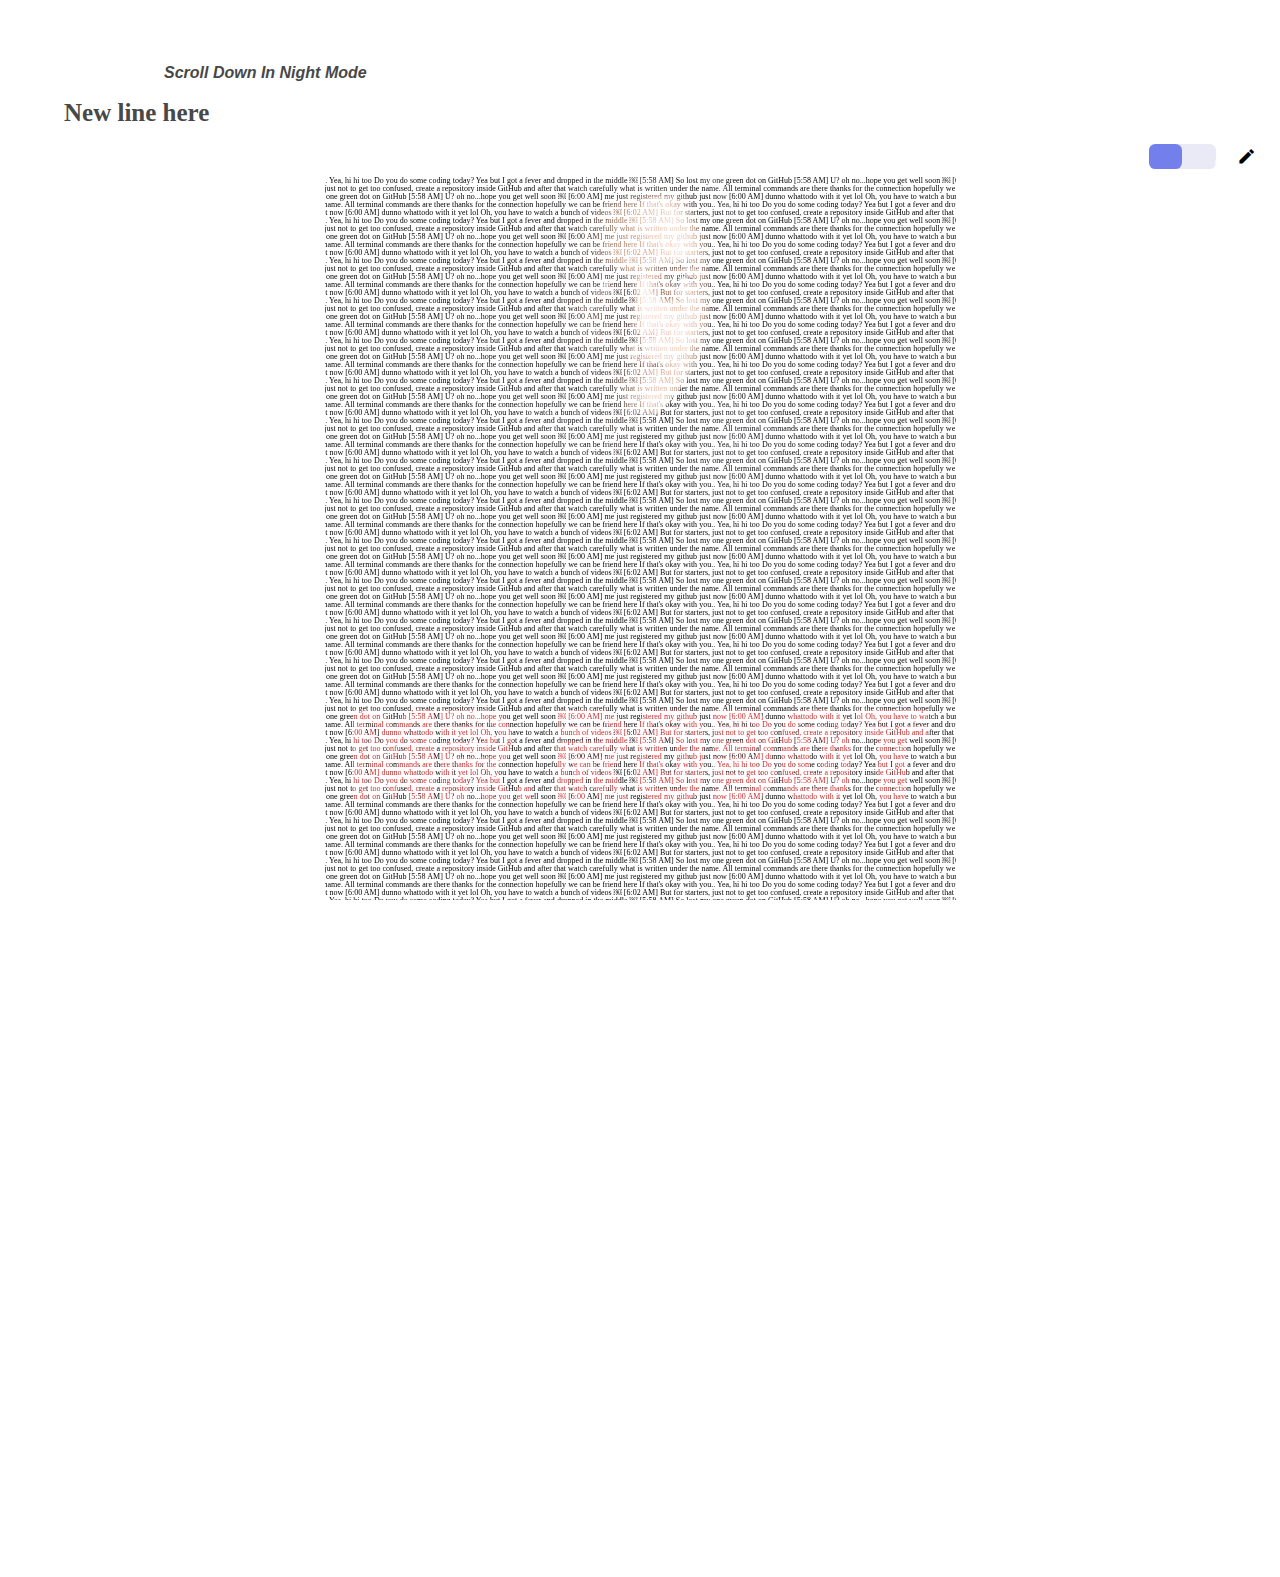
<file: index.html>
<!DOCTYPE html>
<html lang="en">
<head>
	<meta charset="UTF-8">
	<meta name="viewport" content=""width=device-width, initial-scale="1.0">
	
	<link rel="stylesheet" href="./css/styles.css">
	<link rel="stylesheet" href="https://fonts.googleapis.com/icon?family=Material+Icons+Sharp">
	<title>CSS Effect On Image</title>
</head>

<body>
	<div class="pad">
	<h5> Scroll Down In Night Mode</h5>
<h1>New line here</h1>
	<div class="right">
		<div class="top">
			<div class="theme-toggler">
				<span class="material-icons-sharp active">light_mode</span>
				<span class="material-icons-sharp">dark_mode</span>
			</div>
		</div>
	</div>

	<p id="content"></p>
</div>

<!-- <button id="downloadButton">Snapshot This Image</button> -->
<script src="./js/new.js"></script>
	<script src="./js/loadtext.js"></script>
	<script src="./js/index.js"></script>

</body>
</html>
</file>
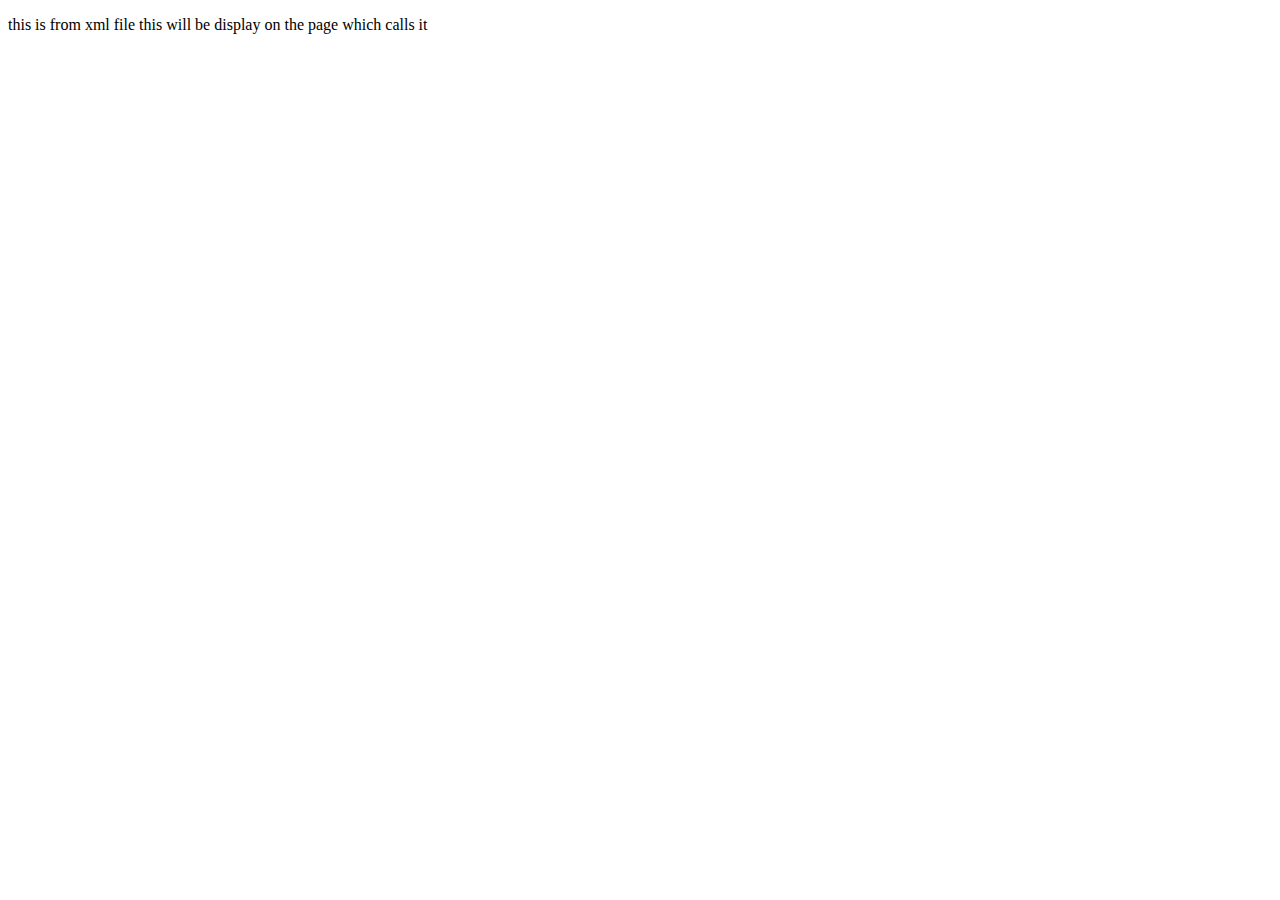
<file: play-with-xml/index.html>
<!-- displaying content in single line -->
<!DOCTYPE html>
<html lang="en">
<head>
    <meta charset="UTF-8">
    <meta name="viewport" content="width=device-width, initial-scale=1.0">
    <title>Display XML in <p> Tag</title>
</head>
<body>

    <p id="xmlContent"></p>

    <script>
        // Function to fetch and display XML content
        function displayXML() {
            // Path to your XML file
            var xmlFilePath = 'file.xml';

            // Creating a new XMLHttpRequest object
            var xmlhttp = new XMLHttpRequest();

            // Define what happens on successful data submission
            xmlhttp.onload = function () {
                if (xmlhttp.status === 200) {
                    // Use DOMParser to parse the XML content
                    var parser = new DOMParser();
                    var xmlDoc = parser.parseFromString(xmlhttp.responseText, 'application/xml');

                    // Check if parsing was successful
                    if (xmlDoc.getElementsByTagName('parsererror').length > 0) {
                        console.error('Error parsing XML content:', xmlDoc.getElementsByTagName('parsererror')[0].textContent);
                    } else {
                        // Access the content of the XML file
                        var xmlContent = new XMLSerializer().serializeToString(xmlDoc);

                        // Display the content in the <p> tag with HTML interpretation
                        document.getElementById('xmlContent').innerHTML = xmlContent;
                    }
                } else {
                    console.error('Error loading XML file. HTTP status:', xmlhttp.status);
                }
            };

            // Define what happens in case of an error
            xmlhttp.onerror = function () {
                console.error('Error fetching the XML file.');
            };

            // Open a new connection to the specified XML file
            xmlhttp.open('GET', xmlFilePath, true);

            // Send the request
            xmlhttp.send();
        }

        // Automatically call the function when the page loads
        window.onload = displayXML;
    </script>

</body>
</html>
</file>
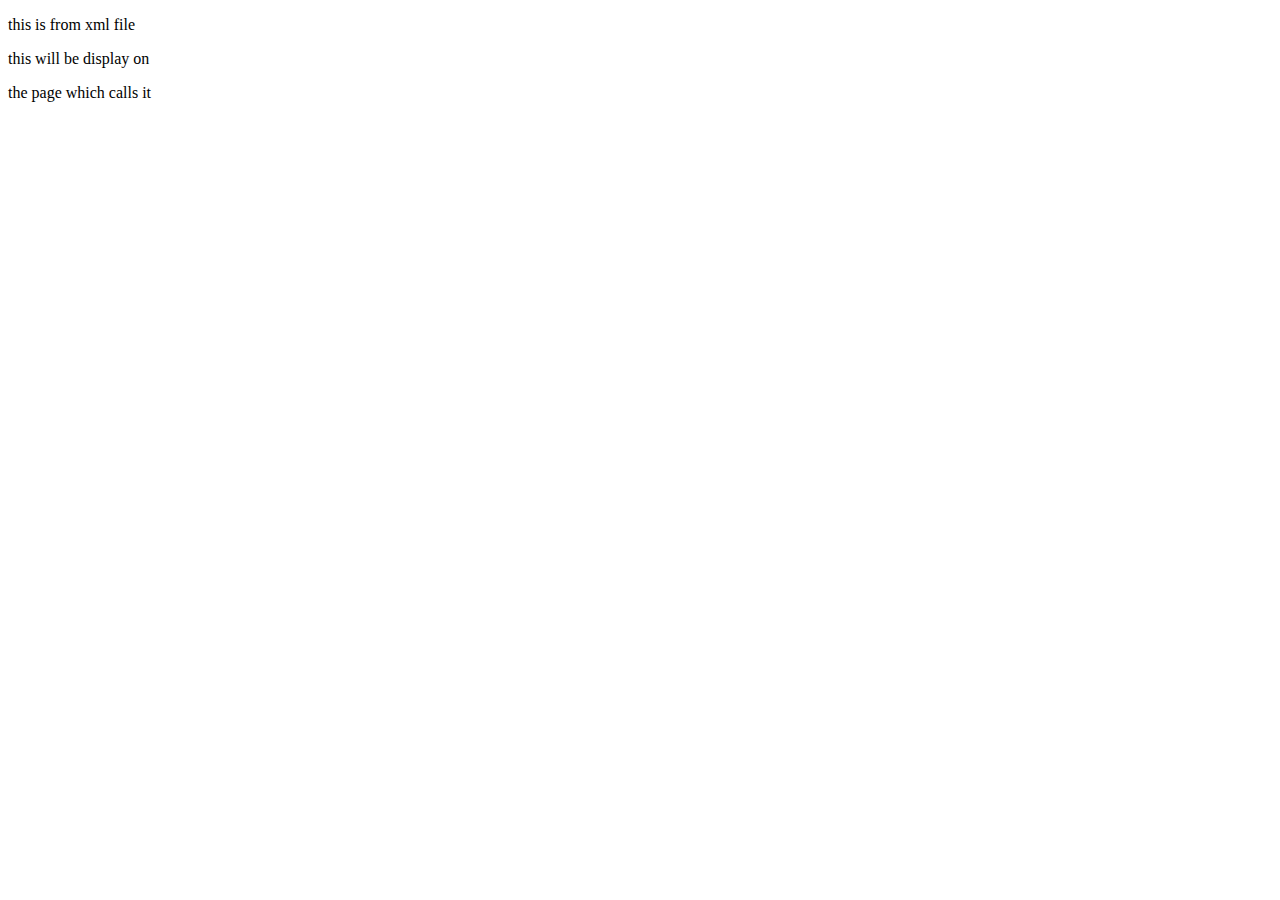
<file: play-with-xml/index3.html>
<!--this is for displaying line by line separately-->
<!DOCTYPE html>
<html lang="en">
<head>
    <meta charset="UTF-8">
    <meta name="viewport" content="width=device-width, initial-scale=1.0">
    <title>Display XML in <p> Tag</title>
</head>
<body>

    <div id="xmlContent"></div>

    <script>
        // Function to fetch and display XML content
        function displayXML() {
            // Path to your XML file
            var xmlFilePath = 'file.xml';

            // Creating a new XMLHttpRequest object
            var xmlhttp = new XMLHttpRequest();

            // Define what happens on successful data submission
            xmlhttp.onload = function () {
                if (xmlhttp.status === 200) {
                    // Use DOMParser to parse the XML content
                    var parser = new DOMParser();
                    var xmlDoc = parser.parseFromString(xmlhttp.responseText, 'application/xml');

                    // Check if parsing was successful
                    if (xmlDoc.getElementsByTagName('parsererror').length > 0) {
                        console.error('Error parsing XML content:', xmlDoc.getElementsByTagName('parsererror')[0].textContent);
                    } else {
                        // Access the content of the XML file
                        var lines = xmlDoc.documentElement.textContent.split('\n');

                        // Display each line separately
                        var xmlContentDiv = document.getElementById('xmlContent');
                        lines.forEach(function(line) {
                            var pTag = document.createElement('p');
                            pTag.innerText = line;
                            xmlContentDiv.appendChild(pTag);
                        });
                    }
                } else {
                    console.error('Error loading XML file. HTTP status:', xmlhttp.status);
                }
            };

            // Define what happens in case of an error
            xmlhttp.onerror = function () {
                console.error('Error fetching the XML file.');
            };

            // Open a new connection to the specified XML file
            xmlhttp.open('GET', xmlFilePath, true);

            // Send the request
            xmlhttp.send();
        }

        // Automatically call the function when the page loads
        window.onload = displayXML;
    </script>

</body>
</html>
</file>
<file: css/styles.css>
:root {
	--color-primary: #7380ec;
	--color-light: rgba(132, 139, 200, 0.18);
    --color-background: white;
	--border-radius-1: 0.4rem;
	--font-color: #484848;
}

.dark-theme-variables {
	--color-background: #000;
	--font-color: #F8F8F8;
}

body {
	margin: 0;
	padding: 0;
	background: var(--color-background);
}

h1 {
	font-size: 25px;
	color: var(--font-color);
}

canvas {
	border: 1px solid red;
}

.pad {
	position: relative;
	margin: 4rem;
}

p {
	font-size: 8px;
	line-height: 8px;
	text-align: justify;
	/* -webkit-background-size: cover; */
    /* background-size: cover; */
	background-repeat: no-repeat;
	background-position: center;
	background: url(../img/mrrobot.jpg) no-repeat center/contain;
	background-attachment: fixed;
	-webkit-background-clip: text;
	background-clip: text;
	-webkit-text-fill-color: rgb(255, 255, 255, 0);


}

h5 {

	margin: 10px 100px 10px 100px;
	max-width: 500px;
	font-family: Arial, Helvetica, sans-serif;
	font-style: italic;
	font-size: 1rem;
	color: var(--font-color);
}

.right {
	display: flex;
	justify-content: end;
	gap: 2rem;
}

.right .theme-toggler {
	background: var(--color-light);
	display: flex;
	justify-content: space-between;
	align-items: center;
	height: 1.6rem;
	width: 4.2rem;
	cursor: pointer;
	border-radius: var(--border-radius-1);
}

.right .theme-toggler span {
	font-size: 1.2rem;
	width: 50%;
	height: 100%;
	display: flex;
	align-items: center;
	justify-content: center;
}

.right .theme-toggler span.active {
	background: var(--color-primary);
	color: white;
	border-radius: var(--border-radius-1);
}

.right .to .theme-toggler {
	width: 4.4rem;
	position: absolute;
	left: 66%;
}


/* .right .top { */
/* 	position: fixed; */
/* 	top: 0; */
/* 	left: 0; */
/* 	align-items: center; */
/* 	padding: 0 0 0 0.8rem; */
/* 	height: 4.6rem; */
/* 	background: var(--color-white); */
/* 	width: 100%; */
/* 	margin: 0; */
/* 	z-index: 2; */
/* 	box-shadow: 0 1rem 1rem var(--color-light); */
/* } */
</file>
